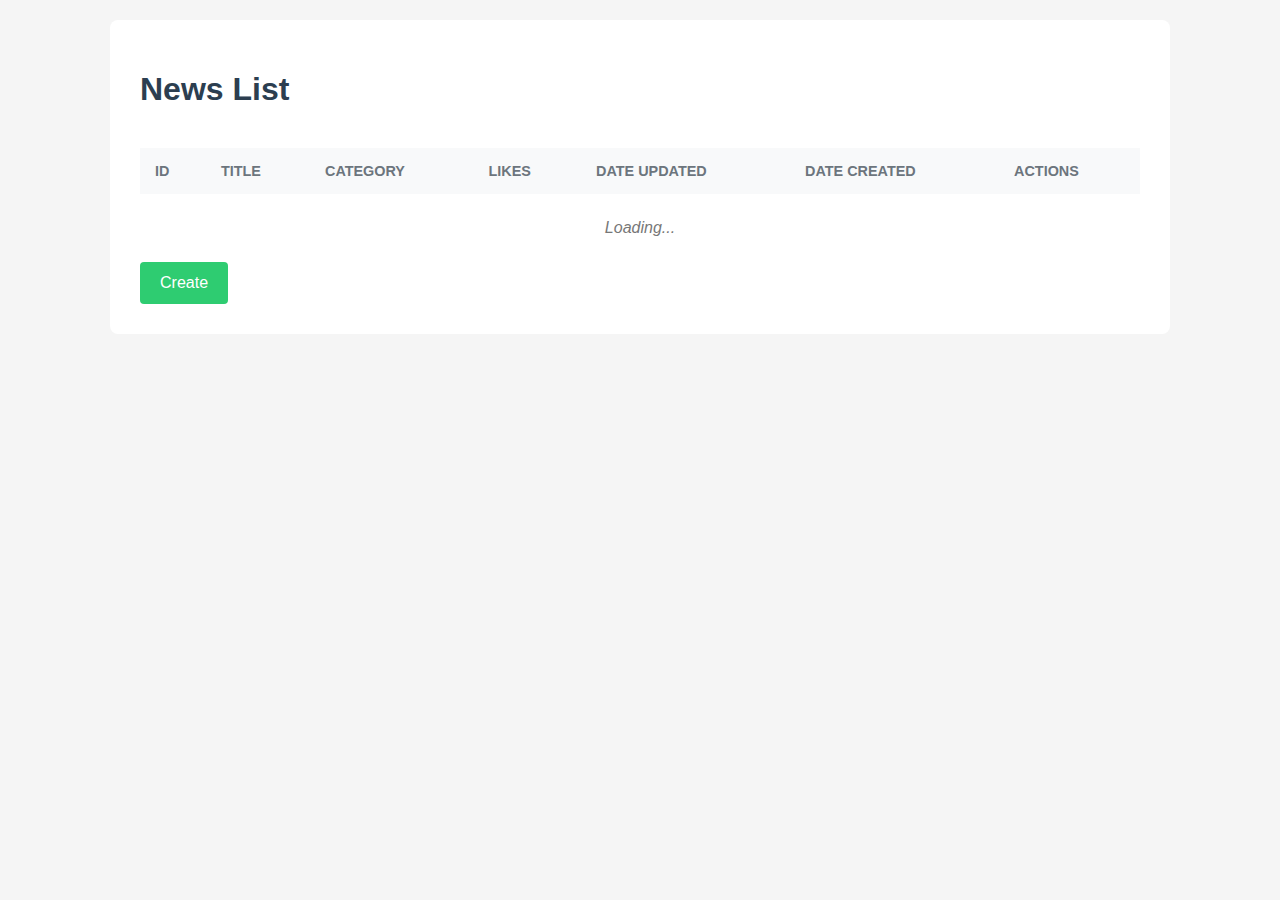
<file: index.html>
<!DOCTYPE html>
<html lang="en">
  <head>
    <meta charset="UTF-8" />
    <meta name="viewport" content="width=device-width, initial-scale=1.0" />
    <title>News List</title>
    <link rel="stylesheet" href="style.css" />
  </head>
  <body>
    <div id="news-list" class="page">
      <h1>News List</h1>
      <table id="news-table">
        <thead>
          <tr>
            <th>Id</th>
            <th>Title</th>
            <th>Category</th>
            <th>Likes</th>
            <th>Date Updated</th>
            <th>Date Created</th>
            <th>Actions</th>
          </tr>
        </thead>
        <tbody></tbody>
      </table>
      <button onclick="location.href='create.html'">Create</button>
    </div>

    <script src="script.js"></script>
  </body>
</html>
</file>
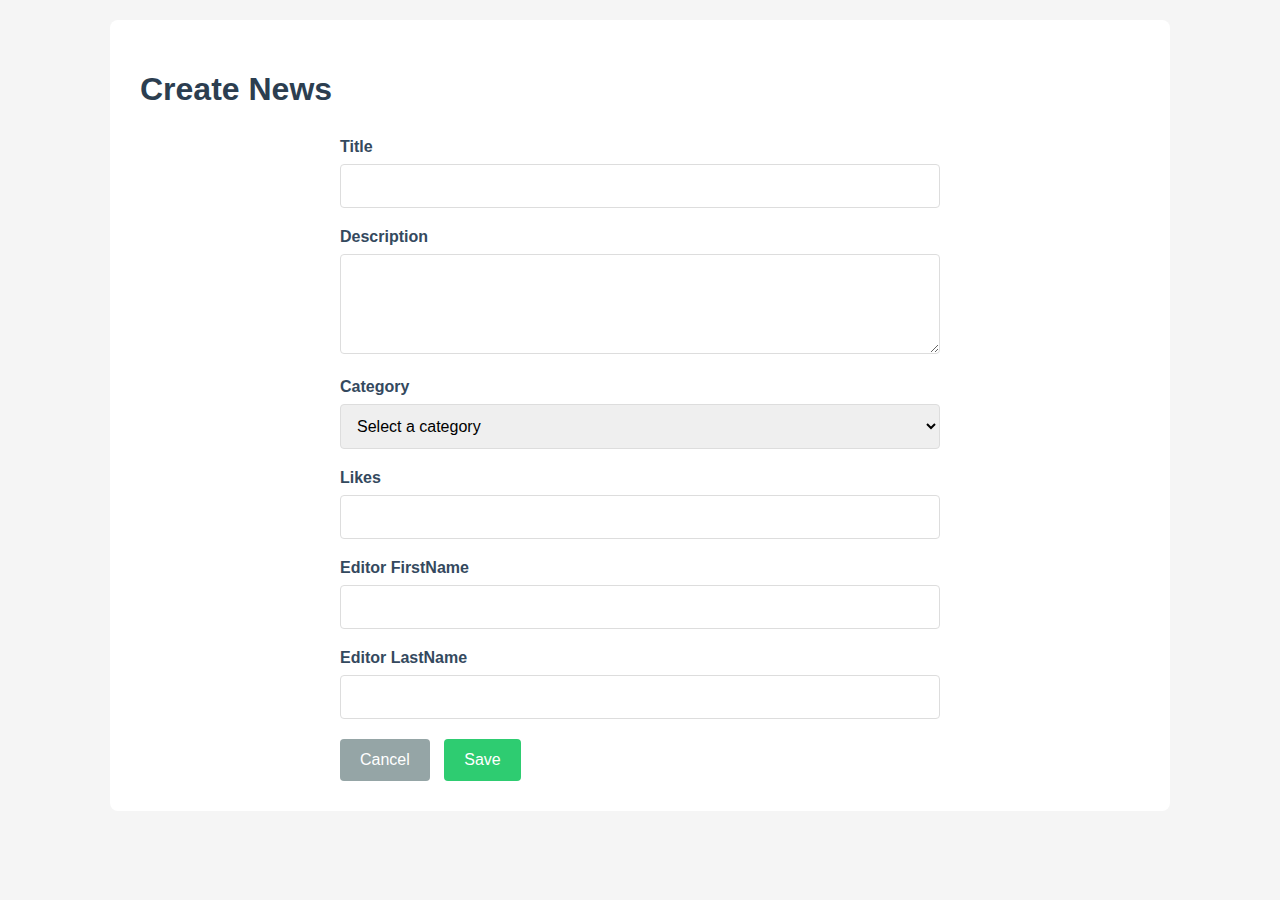
<file: create.html>
<!DOCTYPE html>
<html lang="en">
  <head>
    <meta charset="UTF-8" />
    <meta name="viewport" content="width=device-width, initial-scale=1.0" />
    <title>Create News</title>
    <link rel="stylesheet" href="style.css" />
  </head>
  <body>
    <div id="create-news" class="page">
      <h1>Create News</h1>
      <form id="news-form">
        <label for="title">Title</label>
        <input type="text" id="title" name="title" required />

        <label for="description">Description</label>
        <textarea id="description" name="description" required></textarea>

        <label for="category">Category</label>
        <select id="category" name="category" required>
          <option value="">Select a category</option>
          <option value="Politics">პოლიტიკა</option>
          <option value="Science">მეცნიერება</option>
          <option value="Crime">დანაშაული</option>
        </select>

        <label for="likes">Likes</label>
        <input type="number" id="likes" name="likes" required />

        <label for="editor-firstname">Editor FirstName</label>
        <input
          type="text"
          id="editor-firstname"
          name="editor-firstname"
          required
        />

        <label for="editor-lastname">Editor LastName</label>
        <input
          type="text"
          id="editor-lastname"
          name="editor-lastname"
          required
        />

        <button type="button" onclick="location.href='index.html'">
          Cancel
        </button>
        <button type="submit">Save</button>
      </form>
    </div>

    <script src="script.js"></script>
  </body>
</html>
</file>
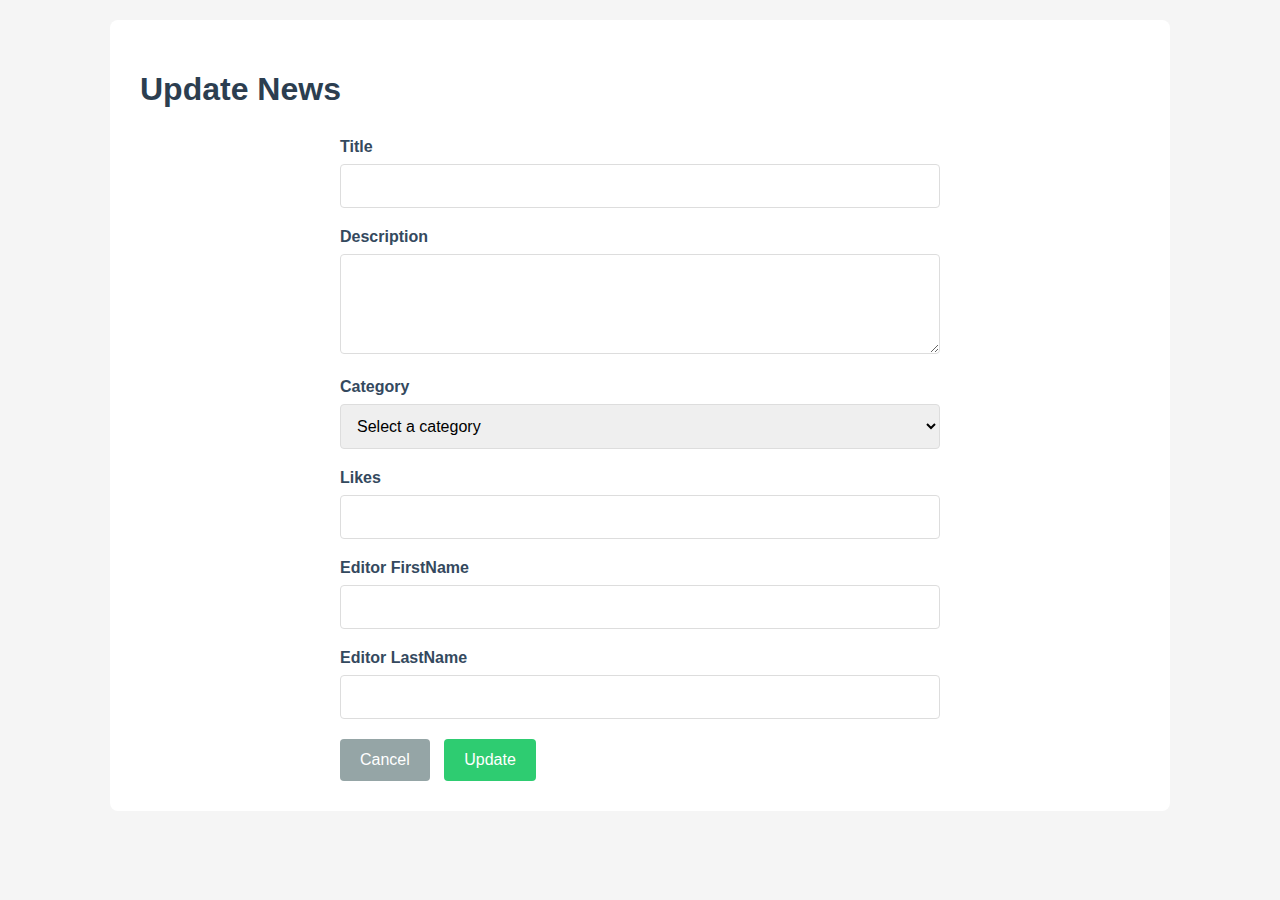
<file: updatenews.html>
<!DOCTYPE html>
<html lang="en">
  <head>
    <meta charset="UTF-8" />
    <meta name="viewport" content="width=device-width, initial-scale=1.0" />
    <title>Update News</title>
    <link rel="stylesheet" href="style.css" />
  </head>
  <body>
    <div id="update-news" class="page">
      <h1>Update News</h1>
      <form id="update-news-form">
        <input type="hidden" id="news-id" name="id" />
        <label for="title">Title</label>
        <input type="text" id="title" name="title" />

        <label for="description">Description</label>
        <textarea id="description" name="description" required></textarea>

        <label for="category">Category</label>
        <select id="category" name="category" required>
          <option value="">Select a category</option>
          <option value="Politics">Politics</option>
          <option value="Science">Science</option>
          <option value="Lifestyle">Lifestyle</option>
        </select>

        <label for="likes">Likes</label>
        <input type="number" id="likes" name="likes" required />

        <label for="editor-firstname">Editor FirstName</label>
        <input
          type="text"
          id="editor-firstname"
          name="editor-firstname"
          required
        />

        <label for="editor-lastname">Editor LastName</label>
        <input
          type="text"
          id="editor-lastname"
          name="editor-lastname"
          required
        />

        <button type="button" onclick="location.href='index.html'">
          Cancel
        </button>
        <button type="submit">Update</button>
      </form>
    </div>

    <script src="script.js"></script>
  </body>
</html>
</file>
<file: style.css>
body {
    font-family: Arial, sans-serif;
    margin: 0;
    padding: 20px;
    background-color: #f5f5f5;
    color: #333;
}

.page {
    max-width: 1000px;
    margin: 0 auto;
    background-color: #fff;
    padding: 30px;
    border-radius: 8px;
}

h1 {
    color: #2c3e50;
    margin-bottom: 30px;
}

table {
    width: 100%;
    border-collapse: separate;
    border-spacing: 0 10px;
}

th, td {
    padding: 15px;
    text-align: left;
    background-color: #fff;
}

th {
    background-color: #f8f9fa;
    color: #6c757d;
    font-weight: bold;
    text-transform: uppercase;
    font-size: 0.9em;
}


.delete-btn, .update-btn {
    cursor: pointer;
    padding: 8px 12px;
    border: none;
    border-radius: 4px;
    font-size: 0.9em;
    transition: background-color 0.3s;
}

.delete-btn {
    background-color: #e74c3c;
    color: white;
    margin-right: 5px;
}

.update-btn {
    background-color: #3498db;
    color: white;
}

.delete-btn:hover {
    background-color: #c0392b;
}

.update-btn:hover {
    background-color: #2980b9;
}

form {
    max-width: 600px;
    margin: 0 auto;
}

input, textarea, select {
    width: 100%;
    padding: 12px;
    margin: 8px 0 20px;
    display: inline-block;
    border: 1px solid #ddd;
    border-radius: 4px;
    box-sizing: border-box;
    font-size: 1em;
}

textarea {
    min-height: 100px;
    resize: vertical;
}

button {
    background-color: #2ecc71;
    color: white;
    padding: 12px 20px;
    border: none;
    border-radius: 4px;
    cursor: pointer;
    font-size: 1em;
}

button:hover {
    background-color: #27ae60;
}

button[type="button"] {
    background-color: #95a5a6;
    margin-right: 10px;
}

button[type="button"]:hover {
    background-color: #7f8c8d;
}

.hidden {
    display: none;
}

label {
    font-weight: bold;
    color: #34495e;
}
@keyframes fadeOut {
    from { opacity: 1; }
    to { opacity: 0; }
}

.deleting {
    animation: fadeOut 0.5s ease-out forwards;
}

.loading {
    text-align: center;
    font-style: italic;
    color: #777;
}

@keyframes fadeIn {
    from { opacity: 0; }
    to { opacity: 1; }
}

#news-table tbody tr {
    animation: fadeIn 0.5s ease-in;
}
</file>
